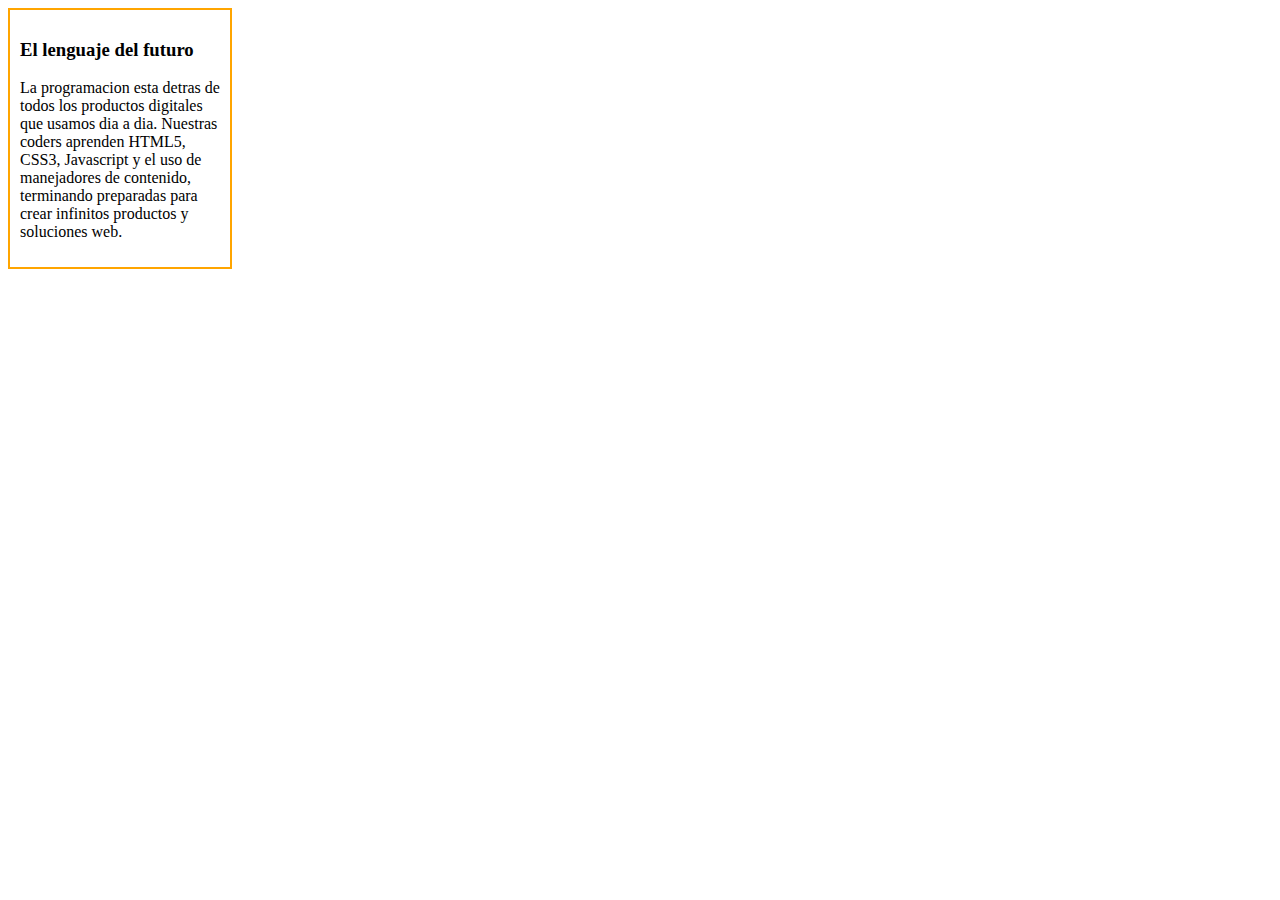
<file: Parte1/index.html>
<!DOCTYPE html>
<html>
    <head>
        <link rel="stylesheet" type="text/css" href="css/main.css"><!-- Inserta tu codigo aqui -->
    </head>
    <body>
    <div>
    	<h3>El lenguaje del futuro</h3>
    	<p>La programacion esta detras de todos los productos digitales que usamos dia a dia. Nuestras coders aprenden HTML5, CSS3, Javascript y el uso de manejadores de contenido, terminando preparadas para crear infinitos productos y soluciones web.</p>
    </div>
         
    </body>
</html>
</file>
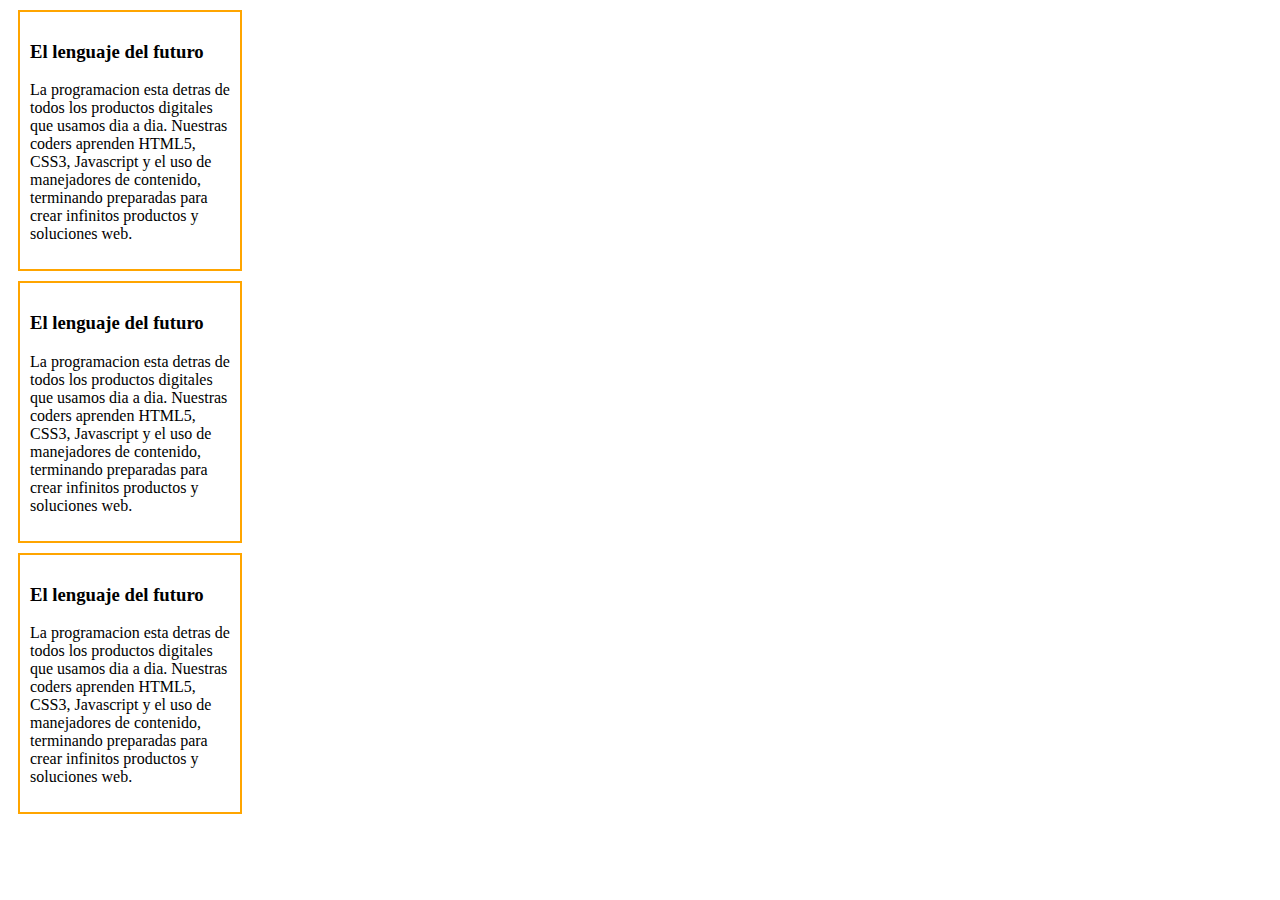
<file: Parte2/index.html>
<!DOCTYPE html>
<html>
    <head>
        <link rel="stylesheet" type="text/css" href="css/main.css">
    </head>
    <body>
        <div>
    	<h3>El lenguaje del futuro</h3>
    	<p>La programacion esta detras de todos los productos digitales que usamos dia a dia. Nuestras coders aprenden HTML5, CSS3, Javascript y el uso de manejadores de contenido, terminando preparadas para crear infinitos productos y soluciones web.</p>
    </div>
    <div>
    	<h3>El lenguaje del futuro</h3>
    	<p>La programacion esta detras de todos los productos digitales que usamos dia a dia. Nuestras coders aprenden HTML5, CSS3, Javascript y el uso de manejadores de contenido, terminando preparadas para crear infinitos productos y soluciones web.</p>
    </div>
    <div>
    	<h3>El lenguaje del futuro</h3>
    	<p>La programacion esta detras de todos los productos digitales que usamos dia a dia. Nuestras coders aprenden HTML5, CSS3, Javascript y el uso de manejadores de contenido, terminando preparadas para crear infinitos productos y soluciones web.</p>
    </div>
    </body>
</html>
</file>
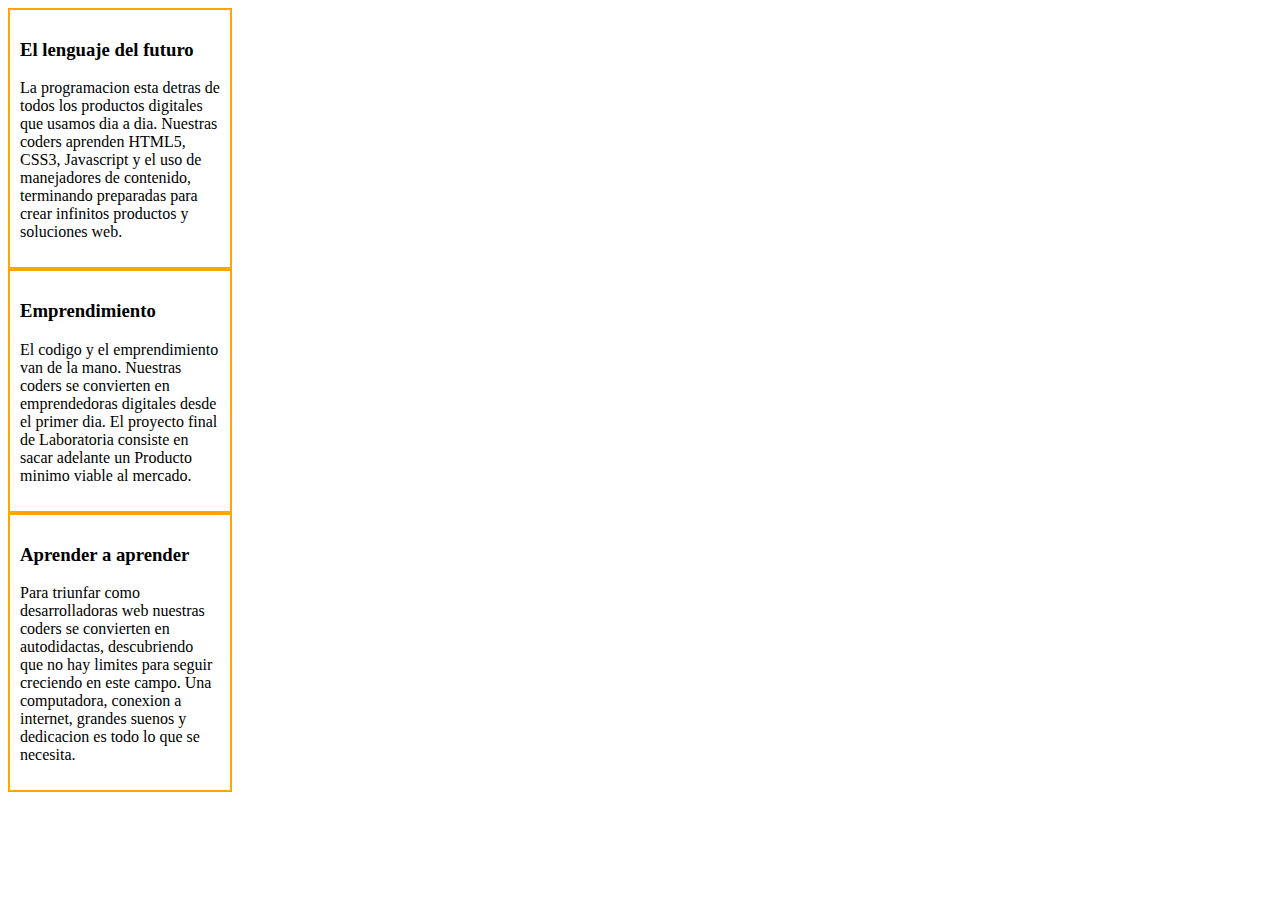
<file: Parte3/index.html>
<!DOCTYPE html>
<html>
    <head>
        <link rel="stylesheet" type="text/css" href="css/main.css">
    </head>
    <body>
        <div>
	    	<h3>El lenguaje del futuro</h3>
	    	<p>La programacion esta detras de todos los productos digitales que usamos dia a dia. Nuestras coders aprenden HTML5, CSS3, Javascript y el uso de manejadores de contenido, terminando preparadas para crear infinitos productos y soluciones web.</p>
        </div>
        <div>
	    	<h3>Emprendimiento</h3>
	    	<p>El codigo y el emprendimiento van de la mano. Nuestras coders se convierten en emprendedoras digitales desde el primer dia. El proyecto final de Laboratoria consiste en sacar adelante un Producto minimo viable al mercado.</p>
        </div>
        <div>
	    	<h3>Aprender a aprender</h3>
	    	<p>Para triunfar como desarrolladoras web nuestras coders se convierten en autodidactas, descubriendo que no hay limites para seguir creciendo en este campo. Una computadora, conexion a internet, grandes suenos y dedicacion es todo lo que se necesita.</p>
        </div>
    </body>
</html>
</file>
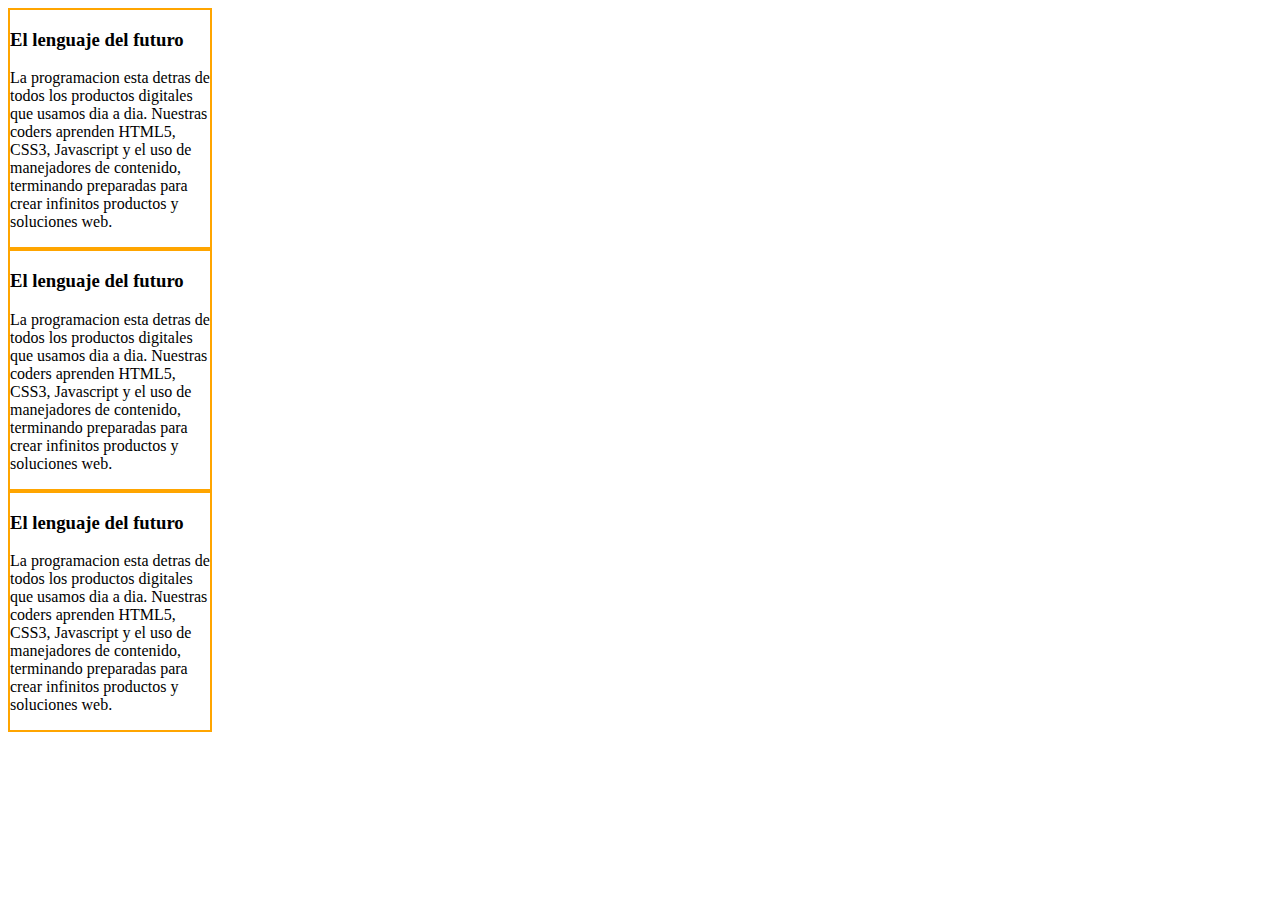
<file: Parte4/index.html>
<!DOCTYPE html>
<html>
    <head>
        <link rel="stylesheet" type="text/css" href="css/main.css">
    </head>
    <body>
           <div>
    	<h3>El lenguaje del futuro</h3>
    	<p>La programacion esta detras de todos los productos digitales que usamos dia a dia. Nuestras coders aprenden HTML5, CSS3, Javascript y el uso de manejadores de contenido, terminando preparadas para crear infinitos productos y soluciones web.</p>
    </div>
    <div>
    	<h3>El lenguaje del futuro</h3>
    	<p>La programacion esta detras de todos los productos digitales que usamos dia a dia. Nuestras coders aprenden HTML5, CSS3, Javascript y el uso de manejadores de contenido, terminando preparadas para crear infinitos productos y soluciones web.</p>
    </div>
    <div>
    	<h3>El lenguaje del futuro</h3>
    	<p>La programacion esta detras de todos los productos digitales que usamos dia a dia. Nuestras coders aprenden HTML5, CSS3, Javascript y el uso de manejadores de contenido, terminando preparadas para crear infinitos productos y soluciones web.</p>
    </div>  <!-- Inserta tu codigo aqui -->
    </body>
</html>
</file>
<file: Parte1/css/main.css>
div {
	width: 200px;
	border: 2px solid orange;
	padding: 10px;
}
</file>
<file: Parte2/css/main.css>
div {
	width: 200px;
	border: 2px solid orange;
	padding: 10px;
	margin: 10px;
}
</file>
<file: Parte3/css/main.css>
div {
	width: 200px;
	border: 2px solid orange;
	padding: 10px;
}
</file>
<file: Parte4/css/main.css>
div {
	width: 200px;
	border: 2px solid orange;
	}
</file>
